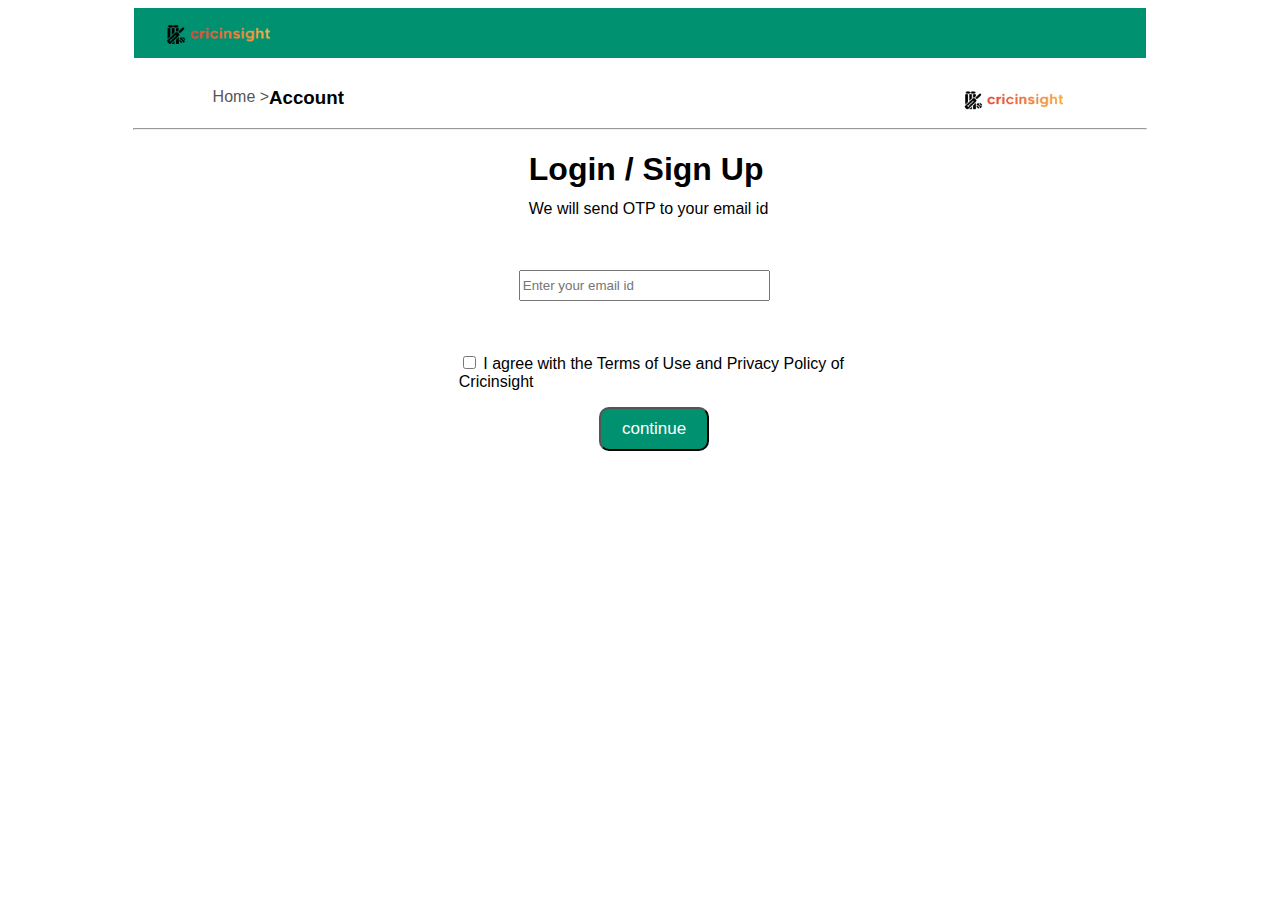
<file: cricbuzz_login.html>
<!DOCTYPE html>
<html lang="en">
<head>
    <meta charset="UTF-8">
    <meta http-equiv="X-UA-Compatible" content="IE=edge">
    <meta name="viewport" content="width=div, initial-scale=1.0">
    <title>login cricinsight</title>
    <link rel="shortcut icon" href="cric.ico" type="image/x-icon">
    <link rel="stylesheet" href="cricbuzz_login.css"/>
    <link rel="preconnect" href="https://fonts.googleapis.com">
    <link rel="preconnect" href="https://fonts.gstatic.com" crossorigin>
    <link href="https://fonts.googleapis.com/css2?family=Roboto&display=swap" rel="stylesheet">
</head>
<body>
    <div id="login_navbar">
            <div>
                <img id="homeTransfer" src="imagess.png" alt="">
            </div>      
    </div>

    <div id="login_navbar1">
        <div id="login_left">
            <div>
                <p id="toHome"> Home ></p>
            </div>
            <div>
                <h3> Account</h3>
            </div>   
        </div>
        <div id="login_right"> 
            <img src="imagess.png" alt="">
        </div>
    </div>
    <hr>
    <div id="login_main">
        <h1>Login / Sign Up </h1>
        <p>We will send OTP to your email id</p>
        <form class="login_box">
            <br>
            <br>           
           <input class="username" id="emailID" value="" type="text" placeholder="Enter your email id"/>
            <br>
            <br>
            <br>
            <p><input id="checkBox" type="checkbox"> I agree with the Terms of Use and Privacy Policy of Cricinsight</p>
        </form>
        <button id="continue" onclick="signin()">continue</button>
    </div>
</body>
</html>
<script src="cricbuzz_login.js"></script>
</file>
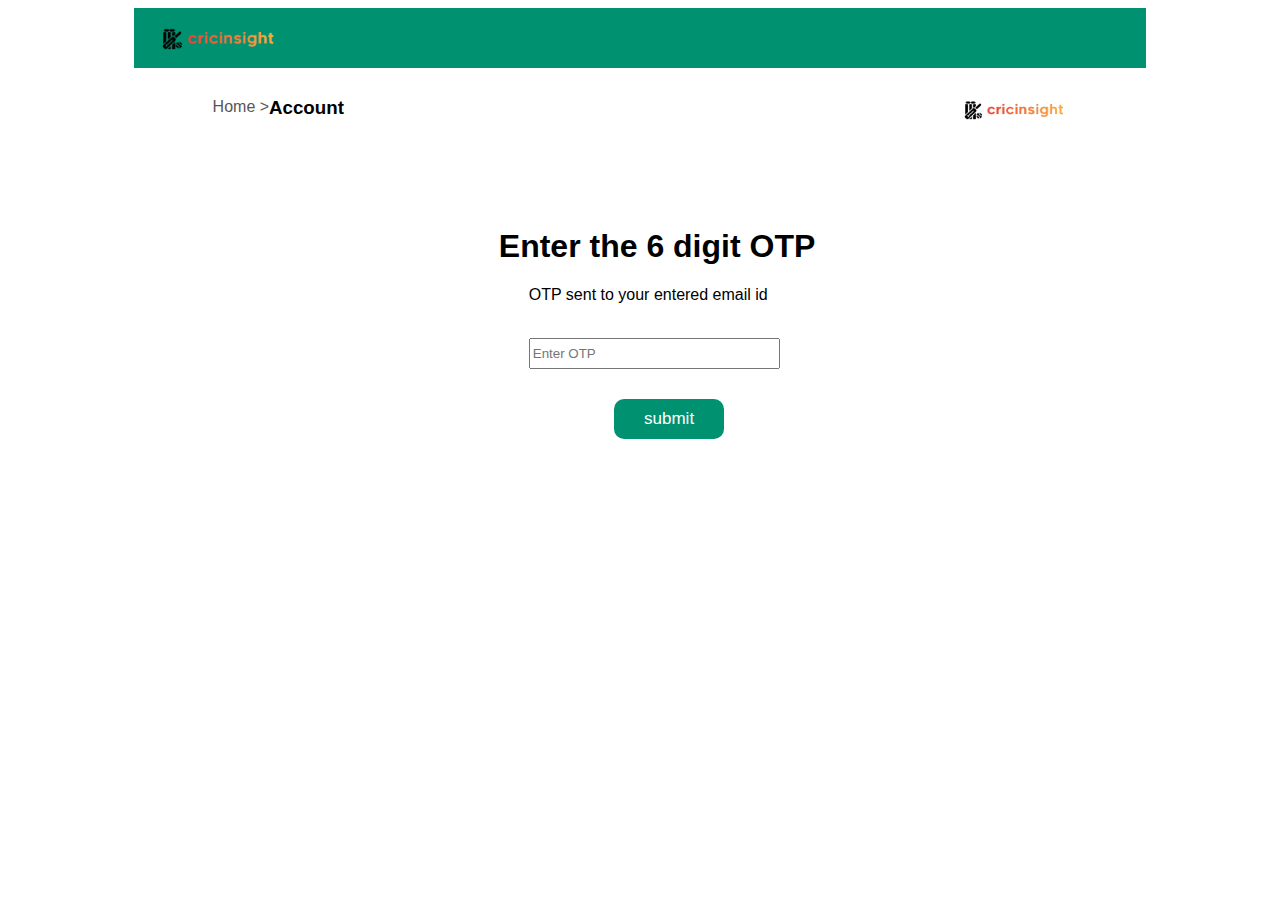
<file: cricbuzz_Otp.html>
<!DOCTYPE html>
<html lang="en">
<head>
    <meta charset="UTF-8">
    <meta http-equiv="X-UA-Compatible" content="IE=edge">
    <meta name="viewport" content="width=device-width, initial-scale=1.0">
    <title>otp cricinsight</title>
    <link rel="shortcut icon" href="cric.ico" type="image/x-icon">
    <link rel="stylesheet" href="cricbuzz_Otp.css"/>
    <link rel="preconnect" href="https://fonts.googleapis.com">
    <link rel="preconnect" href="https://fonts.gstatic.com" crossorigin>
    <link href="https://fonts.googleapis.com/css2?family=Roboto&display=swap" rel="stylesheet">
</head>
<body>
    <div id="login_navbar">
            <div>
                <img id="frontPageImg" src="imagess.png" alt="">
            </div>      
    </div>

    <div id="login_navbar1">
        <div id="login_left">
            <div>
                <p id="frontPage"> Home ></p>
            </div>
            <div>
                <h3> Account</h3>
            </div>   
        </div>
        <div id="login_right"> 
            <img src="imagess.png" alt="">
        </div>
    </div>
    

    <div id="OTP_main">
        <h1>Enter the 6 digit OTP</h1>
        <p> OTP sent to your entered email id</p>
        <form>
            <br>
            <i class="far fa-envelope"></i>
           <input class="otp" type="number" placeholder="Enter OTP"/>
        </form>
        <button id="otp_continue" onclick="otp_pay()">submit</button>
    </div>
</body>
</html>
<script src="cricbuzz_Otp.js"></script>
</file>
<file: cricbuzz_login.css>
*{
    font-family: 'Noto Sans', sans-serif;
}
#login_navbar{
    /* border: 1px solid red; */
    width: 80%;
    height: 50px;
    background-color: rgb(0,146,112);
    margin: auto;
    margin-bottom: 10px;
}
#login_navbar>div>img{
    margin-top: 3px;
    margin-left: 25px;
    height: 42px;
    cursor: pointer;
}
hr{
width: 80%;
margin-top: -40px;
color: grey;
}

#login_navbar1{
    display: flex;
    justify-content: space-between;
    margin-top: 20px;
    height: 100px;
    width: 70%;
    /* border: 1px solid black; */
    margin: auto;
  
}
#toHome{
    cursor: pointer;
}
#login_left{
    width: 20%;
    height: 40px;
    display: flex;
    margin-left: 15px;
}
#login_right{
    width: 13%;
    height: 40px;
    margin-right: 10px;
}
#login_right>img{
 margin-top: 10px;
 height: 40px;
}
#login_left>div>p{

    padding-top: 4px;
    color: rgb(88, 85, 85);

}

#login_main{
    margin: auto;
    width: 35%;
}
#login_main>p{
    margin-top: -10px;
    margin-left: 110px;
}
#login_main>h1{
    
    margin-left: 110px;
}
#login_main>form>p{
    
    margin-left: 40px;
}
form>input{
    width:55% ;
   height:25px;
   margin-left: 100px;
    
}
#continue{
    width: 25%;
    background-color: #009270;
    border-radius: 10px;
    margin-left:180px;
    cursor: pointer;
    font-size: 17px;
    color: white;
    padding: 10px 20px;
}
#continue:hover{
    background-color: #02755a;
}
</file>
<file: cricbuzz_Otp.css>
*{
    font-family: 'Noto Sans', sans-serif;
}


#login_navbar{
    /* border: 1px solid red; */
    width: 80%;
    height: 60px;
    background-color: rgb(0,146,112);
    margin: auto;
    margin-bottom: 10px;
}
#login_navbar>div>img{
    margin-top: 6px;
    margin-left: 20px;
    height: 45px;
    cursor: pointer;
}

#login_navbar1{
    display: flex;
    justify-content: space-between;
    margin-top: 20px;
    height: 100px;
    width: 70%;
    /* border: 1px solid black; */
    margin: auto;
  
}
#login_left{
    width: 20%;
    height: 40px;
    display: flex;
    margin-left: 15px;
}
#login_right{
    width: 13%;
    height: 40px;
    margin-right: 10px;
}
#login_right>img{
 margin-top: 10px;
 height: 40px;
}
#login_left>div>p{

    padding-top: 4px;
    color: rgb(88, 85, 85);

}
hr{
    color: grey;
    width:70%;
}

#OTP_main{
    margin: auto;
    width: 35%;
    height: 250px;
    margin-top: 50px;
    
}
#OTP_main>p{
    margin-left: 110px;
}
#OTP_main>h1{
    
    margin-left: 80px;
}
#OTP_main>form>p{
    
    margin-left: 40px;
}
form>input{
    width:55% ;
   height:25px;
   margin-left: 110px;
   
    
}
#otp_continue{
    width: 25%;
    background-color: #009270;
    border-radius: 10px;
    margin-left:195px;
    cursor: pointer;
    font-size: 17px;
    color: white;
    padding: 10px 20px;
    margin-top: 30px;
    border: none;
}
#otp_continue:hover{
    background-color: #01664e;
}
#frontPage{
    cursor: pointer;
}
</file>
